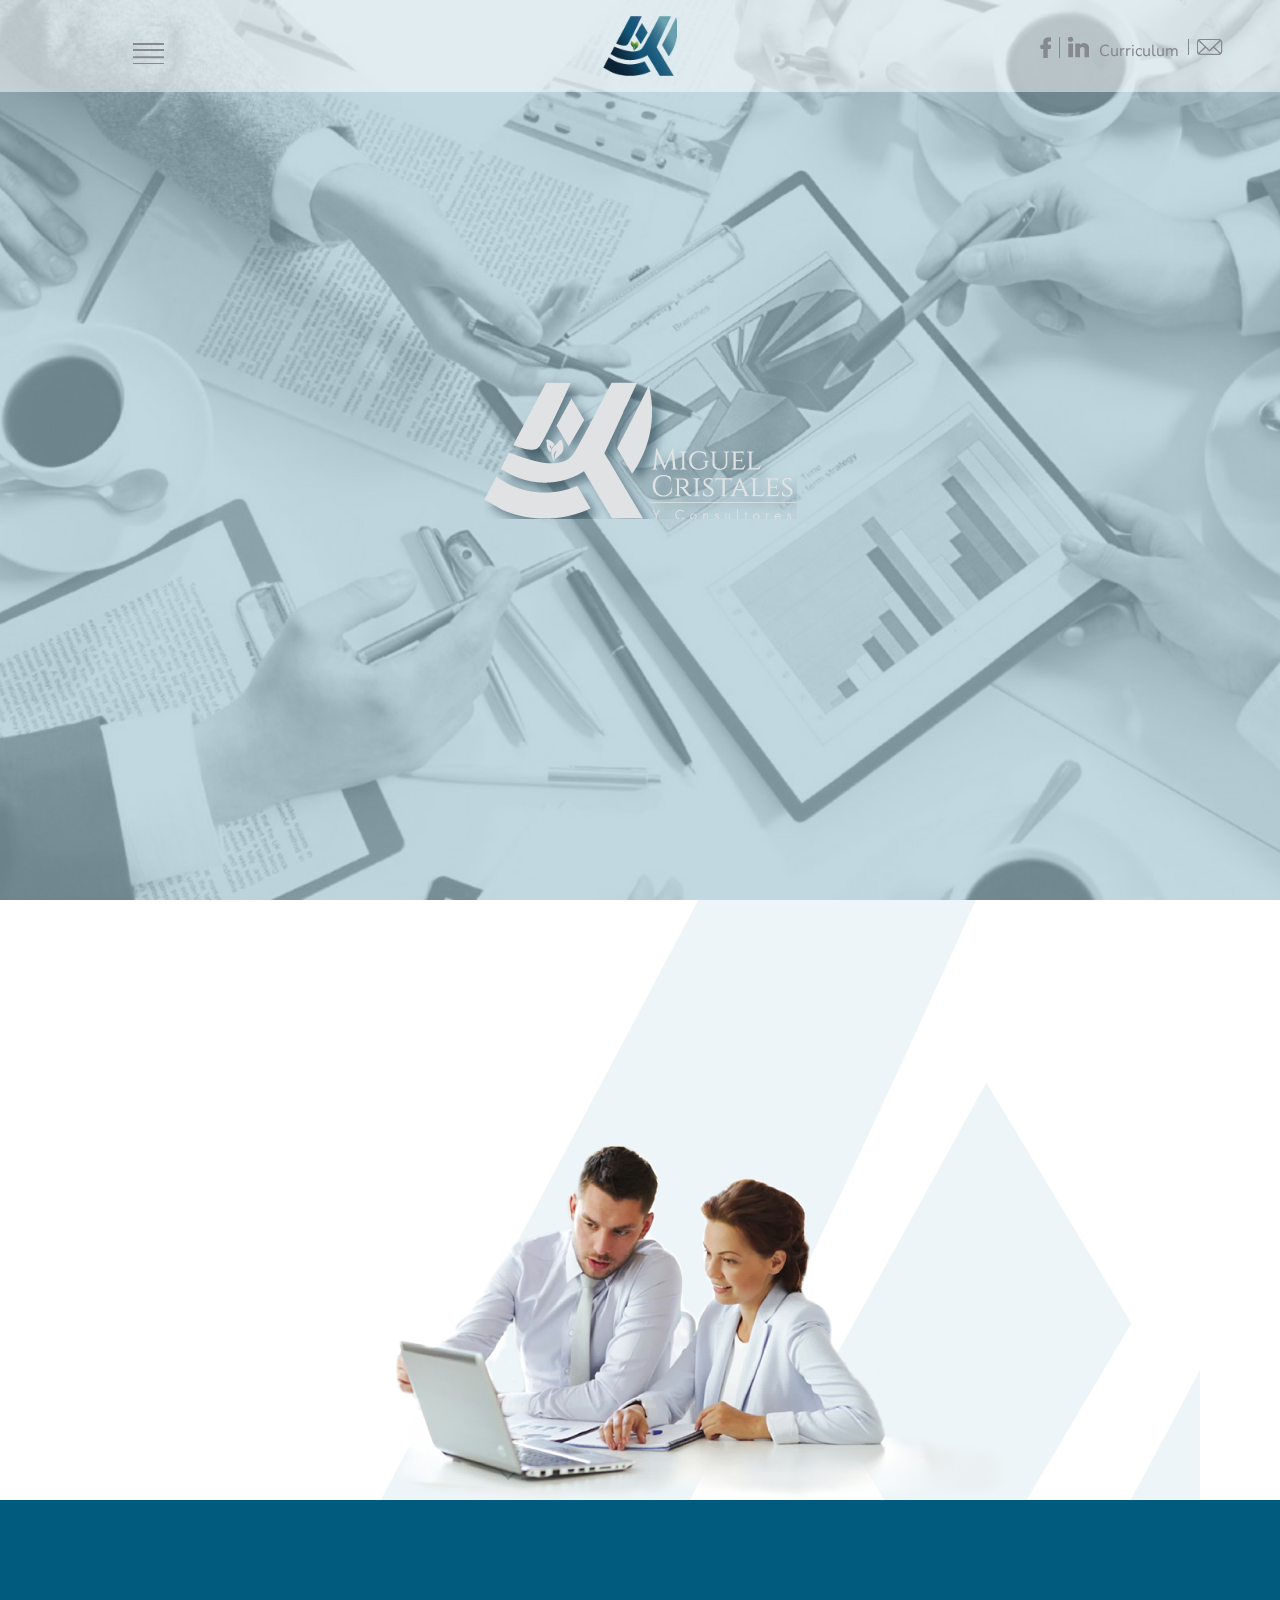
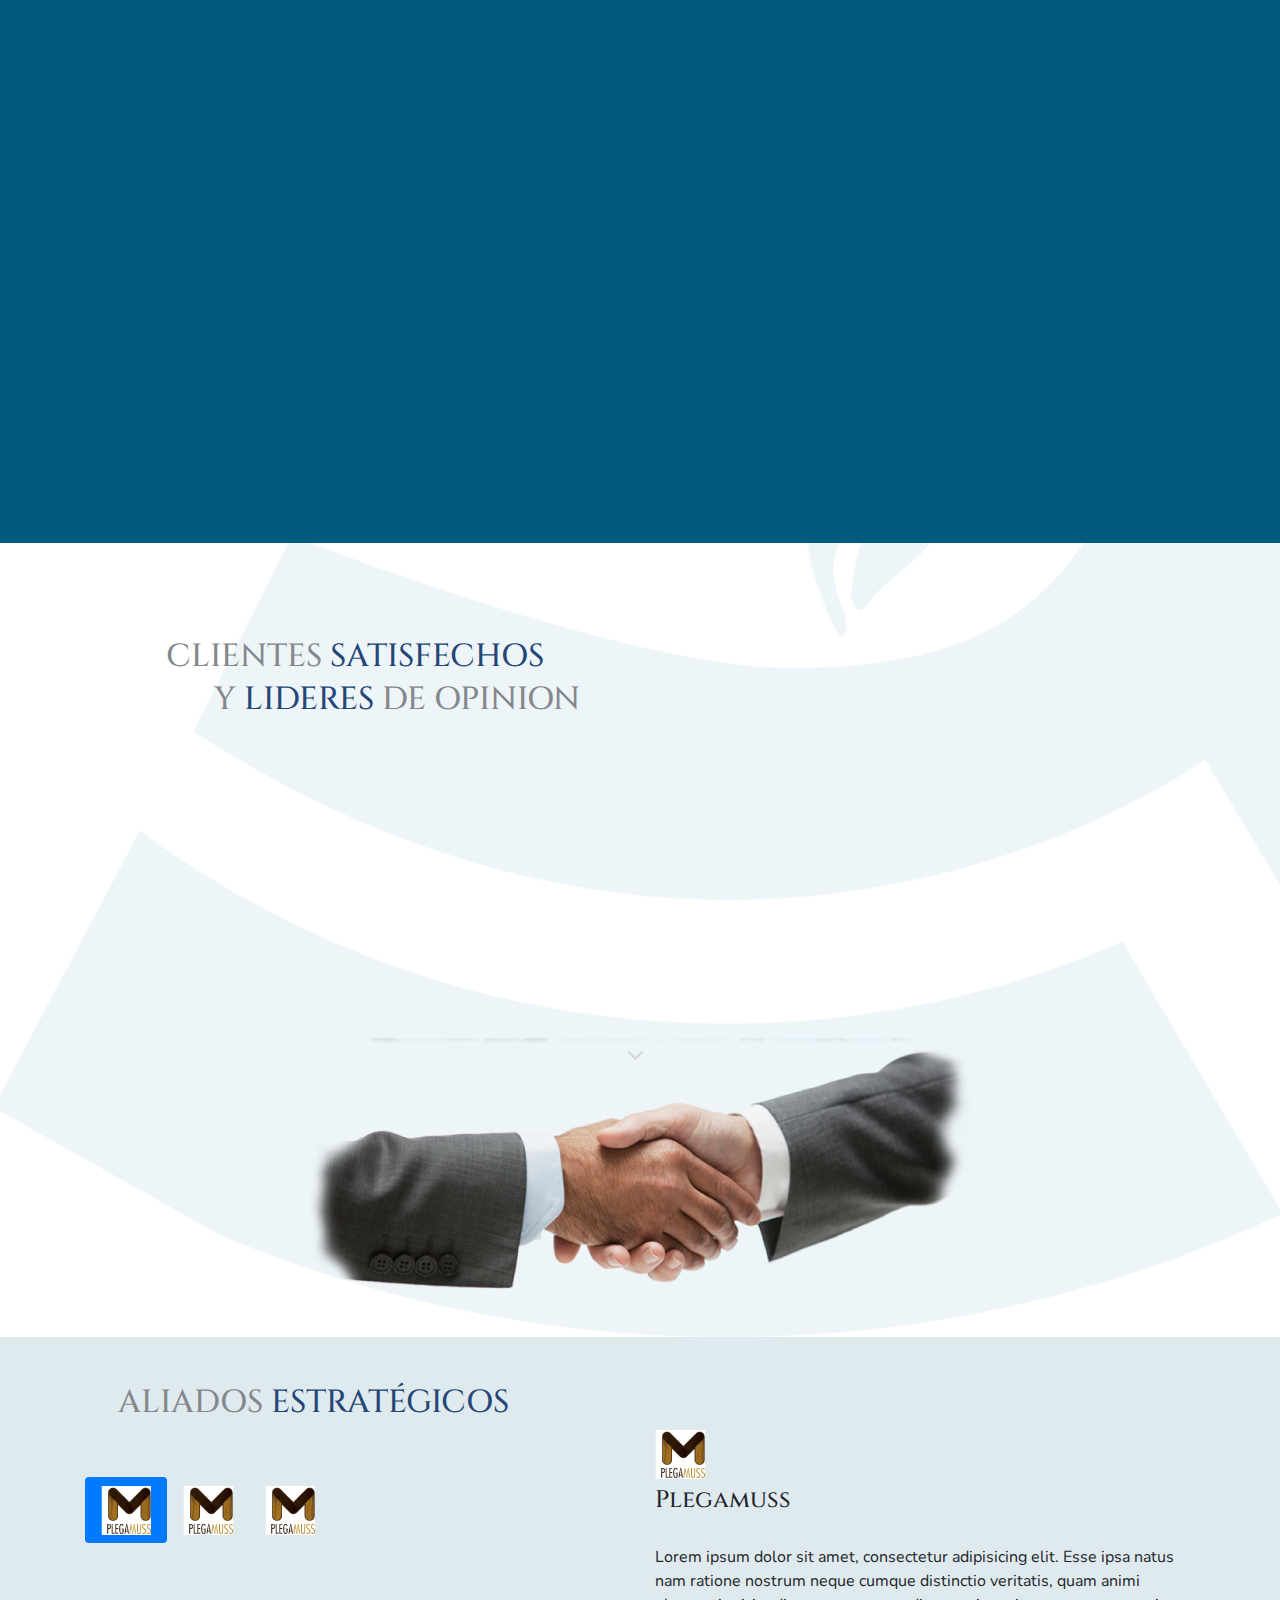
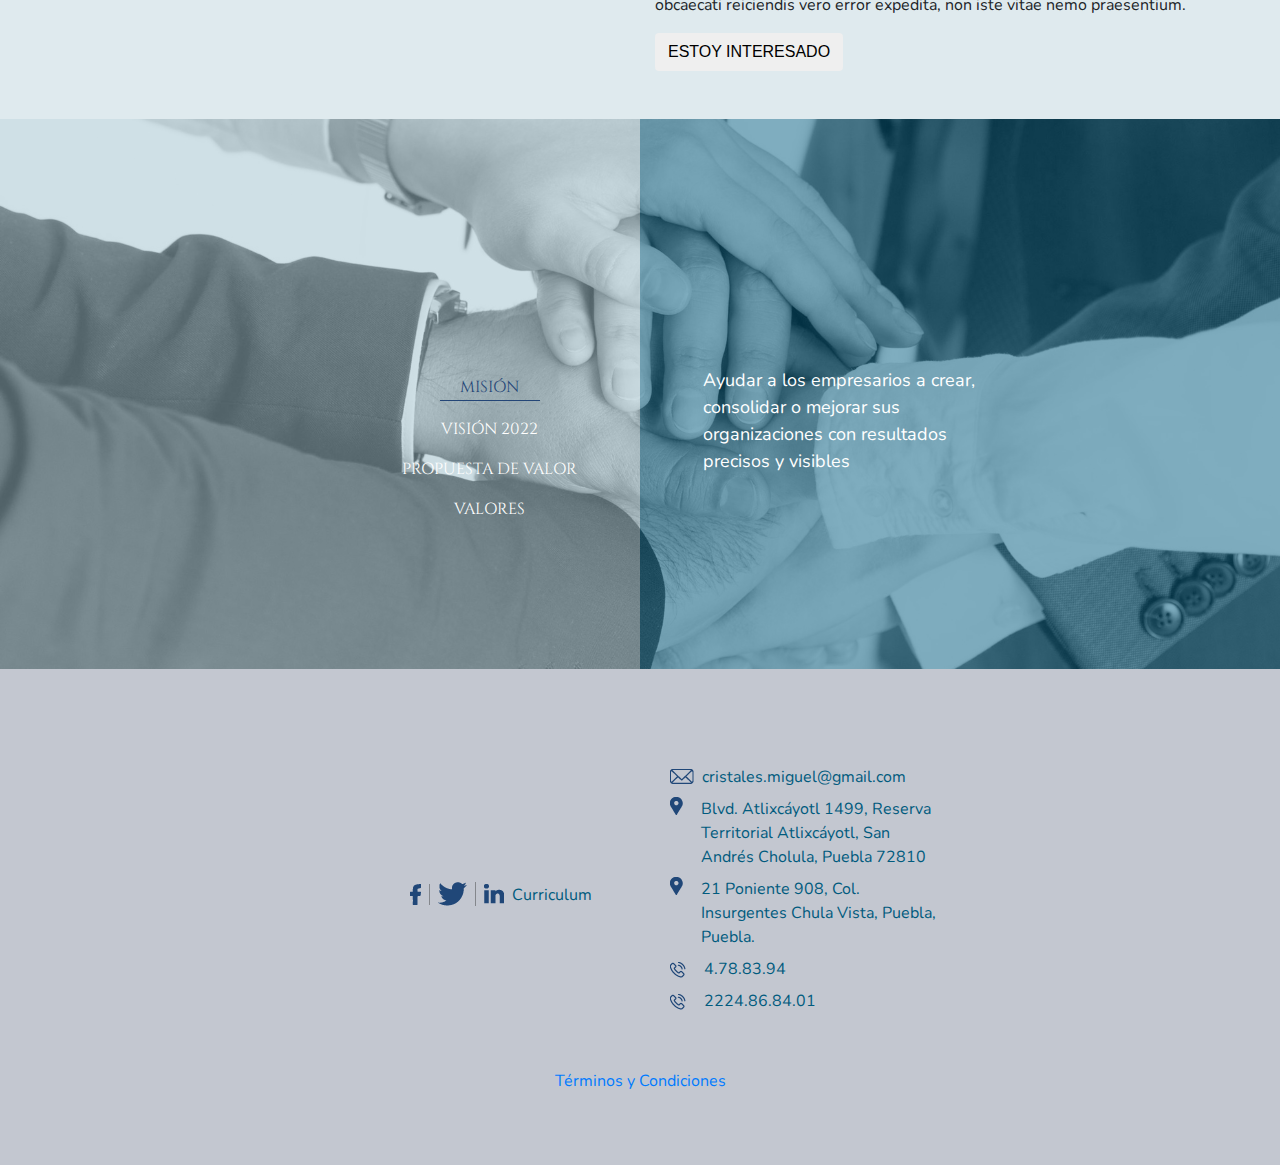
<file: index.html>
<!DOCTYPE html>
<html lang="en">
<head>
	<!-- Required meta tags -->
	<meta charset="utf-8">
	<meta name="viewport" content="width=device-width, initial-scale=1, shrink-to-fit=no">

	<link href="https://fonts.googleapis.com/css?family=Nunito" rel="stylesheet">
	<link href="https://fonts.googleapis.com/css?family=Cinzel" rel="stylesheet">

	<!-- Bootstrap CSS -->
	<link rel="stylesheet" href="css/bootstrap.css">
	<link rel="stylesheet" href="css/animate.css">
	<link rel="stylesheet" href="stylesheet.css">
	<!--Title-->
	<script src="js/wow.min.js"></script>

	<title>Miguel Cristales</title>
</head>
<body>

	<!--header-->
	<div class="container-fluid d-flex align-items-center justify-content-center slider">
		<img src="images/logo-white.png" alt="" class="wow fadeIn">
	</div>

	<!--servicios-->
	<div class="container-fluid logo-xl ">
		<div class="overlay-computer"></div>

		<div class="container">


			<div class="row fixed-top fixed-header pt-3 pb-3">
				<div class="col-3 d-flex justify-content-center">
					<div class="dropdown mt-4">
						<button class="mc-hamburguer" type="button" id="dropdownMenuButton" data-toggle="dropdown" aria-haspopup="true" aria-expanded="false">
							<img src="images/hamburguer.png" alt="">
						</button>
						<div class="dropdown-menu mc-dropdown" aria-labelledby="dropdownMenuButton">
							<h3 class="mc-dropdown-title sans">Servicios</h3>
							<div class="line"></div>
							<a class="dropdown-item text-center mc-dropdown-item" href="#">Clientes satisfechos <br>y líderes de opinión</a>
							<a class="dropdown-item text-center mc-dropdown-item" href="#">Aliados Estratégicos</a>
							<a class="dropdown-item text-center mc-dropdown-item" href="#">Filosofía <br>empresarial</a>
							<div class="line"></div>
							<a class="dropdown-item text-center mc-dropdown-item" href="#">Tienda virtual <br>MACH 51</a>
						</div>
					</div>
				</div>
				<div class="col-6">
					<a href="#"><img src="images/logo-color.png" alt="" height="60" class="mr-auto ml-auto d-flex justify-content-center"></a>
				</div>
				<div class="col-3 d-flex align-items-center justify-content-center">
					<a href="https://www.facebook.com/miguelcristalesyconsultores/" target="_blank" class="d-none d-md-block"><img src="images/f-icon.png" alt="" class=" pr-2 mr-2 border-right"></a>
					<a href="https://www.linkedin.com/in/miguel-%C3%A1ngel-cristales-hoyos-46416b44/" target="_blank" class="d-none d-md-block"><img src="images/in-icon.png" alt=""></a><a href="https://www.linkedin.com/in/miguel-%C3%A1ngel-cristales-hoyos-46416b44/" class="mc-cv d-none d-md-block" target="_blank"><span>Curriculum</span></a><span class="border-right"></span>
					<a href="mailto:cristales.miguel@gmail.com" class="d-none d-md-block"><img src="images/mail-icon.png" alt="" class="ml-2 pl-2 border-left"></a>
				</div>
			</div>


			<div class="row pt-5">
				<div class="col-12">
					<img src="images/texto.png" alt="" class="mt-5 pt-5 ml-5 pl-5 wow fadeIn">
				</div>
			</div>
		</div>

	</div>


	<div class="container-fluid servicios">
		<div class="container">
			<div class="row text-center text-white d-flex justify-content-center h-100">
				<div class="col-3 menu-startup pt-5 pb-5 px-0 " data-toggle="modal" data-target="#startupModal">
					<div class="mt-5 pb-5 wow fadeIn">
						<div class="menu-title">
							<h5>STARTUP</h5>
						</div>
						<svg class="mt-4 mb-4 icon-svg" version="1.1" id="Capa_1" xmlns="http://www.w3.org/2000/svg" xmlns:xlink="http://www.w3.org/1999/xlink" x="0px" y="0px"
						height="60px" viewBox="0 0 47.247 34.07" enable-background="new 0 0 47.247 34.07" xml:space="preserve">
						<g>
							<g>
								<path fill="#FFFFFF" d="M35.355,0.343C30.957,1.734,29.429,6.295,29.69,8.2c0.08-0.058,0.16-0.115,0.24-0.179
								c2.96-2.234,6.316-3.325,9.738-3.955c1.557-0.288,2.619-0.341,2.619-0.341s-8.807,3.193-12.098,5.67
								c-3.767,2.829-5.53,7.471-6.567,12.522c-1.032-5.052-2.8-9.693-6.562-12.522C13.771,6.925,4.964,3.731,4.964,3.731
								s1.062,0.052,2.62,0.341c3.421,0.629,6.783,1.721,9.738,3.955c0.08,0.063,0.16,0.115,0.24,0.179
								c0.255-1.905-1.272-6.466-5.666-7.857C7.108-1.164,2.545,2.854,0,2.687c3.506,2.893,3.997,5.739,9.092,8.291
								c3.461,1.731,5.791,0.739,7.128-0.555c0.03,0.035,4.248,3.037,6.402,12.783c-4.718,0.468-8.396,4.18-8.396,8.694
								c0,2.928,18.8,2.858,18.8,0c0-4.515-3.678-8.227-8.391-8.694c2.144-9.758,6.361-12.754,6.392-12.788
								c1.333,1.293,3.667,2.286,7.128,0.554c5.095-2.552,5.591-5.404,9.092-8.291C44.708,2.849,40.134-1.176,35.355,0.343L35.355,0.343z
								M35.355,0.343"/>
							</g>
						</g>
					</svg>

					<p>
						Servicios para emprendedores <br>
						que están en etapa de idea <br>
						y desean iniciar un proyecto <br>
						o adquirir nuevas <br>
						habilidades y conocimientos
					</p>
				</div>
			</div>
			<div class="col-3 menu-startup pt-5 pb-5 px-0" data-toggle="modal" data-target="#viveroModal">
				<div class="mt-5 pb-5 bottom-to-top wow fadeIn">
					<div class="menu-title">
						<h5>VIVERO <br> DE EMPRESAS</h5>
					</div>

					<svg class="mt-4 mb-4 icon-svg" version="1.1" id="Capa_1" xmlns="http://www.w3.org/2000/svg" xmlns:xlink="http://www.w3.org/1999/xlink" x="0px" y="0px"
					height="60px" viewBox="0 0 33.695 33.728" enable-background="new 0 0 33.695 33.728" xml:space="preserve">
					<g>
						<path fill="#FFFFFF" d="M16.848,0L0,10.783v22.944h6.147l0,0H5.391V23.601l-0.534,0.001
						c-1.918,0.003-3.476-1.551-3.479-3.47l-0.001-0.773l0.773-0.001c1.473-0.002,3.111,0.913,3.619,2.207
						c0.507-1.294,2.146-2.209,3.619-2.207l0.773,0.001l-0.001,0.773c-0.003,1.919-1.56,3.473-3.479,3.47l-0.534-0.001v10.127l0,0h5.385
						l0,0h-0.757V17.47l-0.534,0.001c-1.918,0.002-3.476-1.552-3.479-3.47l-0.001-0.773l0.773-0.002
						c1.473-0.001,3.111,0.914,3.619,2.207c0.507-1.293,2.146-2.208,3.619-2.206l0.773,0.001l-0.001,0.773
						c-0.003,1.919-1.56,3.472-3.479,3.47l-0.534-0.001v16.258l0,0h5.28l0,0h-0.343V23.601l-0.534,0.001
						c-1.919,0.003-3.477-1.551-3.479-3.47l-0.001-0.773l0.773-0.001c1.446-0.002,3.045,0.882,3.583,2.138V21.48
						c0.012,0.027,0.024,0.055,0.036,0.083v0.001c0.38-0.971,1.397-1.728,2.503-2.045c0.369-0.105,0.747-0.162,1.115-0.162l0.774,0.001
						l0,0l0,0l-0.002,0.773c0,0.24-0.024,0.475-0.071,0.7c-0.233,1.131-1.015,2.061-2.055,2.498c-0.416,0.176-0.873,0.272-1.353,0.271
						l-0.534-0.001v10.127l0,0h5.716l0,0h-0.757V17.47l-0.534,0.001c-1.918,0.002-3.476-1.552-3.479-3.47l-0.001-0.773l0.773-0.002
						c1.474-0.001,3.112,0.914,3.619,2.207c0.507-1.293,2.146-2.208,3.618-2.206l0.773,0.001l-0.001,0.773
						c-0.003,1.919-1.56,3.472-3.479,3.47l-0.534-0.001v16.258l0,0h5.651l0,0h-0.757V23.601l-0.533,0.001
						c-1.919,0.003-3.477-1.551-3.479-3.47l-0.001-0.773l0.773-0.001c1.474-0.002,3.111,0.913,3.619,2.207
						c0.507-1.294,2.146-2.209,3.618-2.207l0.773,0.001l-0.001,0.773c-0.003,1.919-1.56,3.473-3.479,3.47l-0.534-0.001v10.127l0,0h5.103
						V10.783L16.848,0z"/>
						<path fill="#549459" d="M21.24,19.358L21.24,19.358l-0.774-0.001c-0.368,0-0.746,0.057-1.115,0.162
						c0.369-0.105,0.747-0.162,1.115-0.162L21.24,19.358z"/>
						<path fill="#549459" d="M19.351,19.52c-1.105,0.317-2.123,1.074-2.503,2.045v-0.001v0.001
						C17.228,20.594,18.245,19.837,19.351,19.52z"/>
						<path fill="#36605E" d="M16.812,21.48v0.015c0.01,0.023,0.026,0.045,0.036,0.068C16.836,21.535,16.824,21.508,16.812,21.48z"/>
					</g>
				</svg>


				<p>Acompañamiento de emprendedores <br>
					con prototipos realizados y a punto <br>
					de iniciar una empresa o de  <br>
					microempresarios con una apertura
				</p>
			</div>
		</div>
		<div class="col-3 menu-startup pt-5 pb-5 px-0" data-toggle="modal" data-target="#medianaModal">
			<div class="mt-5 pb-5 wow fadeIn">
				<div class="menu-title">
					<h5>MEDIANAS Y <br>GRANDES <br>EMPRESAS</h5>
				</div>

				<svg class="mt-4 mb-4 icon-svg" version="1.1" id="Capa_1" xmlns="http://www.w3.org/2000/svg" xmlns:xlink="http://www.w3.org/1999/xlink" x="0px" y="0px"
				height="60px" viewBox="0 0 43.438 41.27" enable-background="new 0 0 43.438 41.27" xml:space="preserve">
				<g opacity="0.53">
					<g>
						<path fill="#FFFFFF" d="M25.214,2.391c-0.185-0.289-0.244-0.484-0.244-0.484l0.088-0.082c0,0,0.175,0.073,0.476,0.197
						c0.143,0.058,0.316,0.127,0.517,0.204c0.197,0.073,0.411,0.155,0.642,0.212c0.111,0.035,0.229,0.07,0.347,0.083
						c0.059,0.008,0.119,0.024,0.177,0.035c0.06,0.005,0.117,0.008,0.177,0.015c0.236,0.03,0.456,0.005,0.695-0.007
						c0.11-0.041,0.234-0.053,0.354-0.105c0.112-0.064,0.257-0.102,0.359-0.187c0.055-0.038,0.109-0.075,0.172-0.115
						c0.063-0.035,0.13-0.063,0.197-0.135l0.422-0.356c0.004-0.005-0.025,0.037-0.011,0.018l0.011-0.01l0.012-0.01l0.03-0.025
						l0.055-0.05l0.109-0.098l0.21-0.199c0.132-0.135,0.3-0.242,0.432-0.371c0.13-0.135,0.307-0.22,0.446-0.35
						c0.149-0.117,0.324-0.207,0.491-0.321c0.354-0.165,0.769-0.29,1.14-0.237c0.092,0.01,0.183,0.025,0.271,0.04
						c0.085,0.024,0.168,0.055,0.247,0.085c0.162,0.052,0.305,0.129,0.437,0.206c0.265,0.152,0.477,0.33,0.644,0.502
						s0.295,0.339,0.384,0.486c0.096,0.143,0.15,0.27,0.189,0.356c0.033,0.087,0.048,0.135,0.048,0.135l-0.087,0.084
						c0,0-0.192-0.064-0.484-0.187c-0.142-0.057-0.313-0.13-0.514-0.21c-0.192-0.077-0.401-0.164-0.624-0.239
						c-0.111-0.042-0.227-0.085-0.341-0.111c-0.06-0.016-0.117-0.038-0.175-0.055c-0.06-0.011-0.12-0.025-0.177-0.046
						c-0.239-0.077-0.486-0.154-0.794-0.187c-0.139,0.021-0.306,0.013-0.454,0.072c-0.139,0.072-0.299,0.127-0.413,0.254
						c-0.112,0.122-0.242,0.229-0.322,0.385l-0.117,0.231l-0.053,0.117L30.154,1.99l-0.012,0.029l-0.005,0.014L30.135,2.04
						l-0.003,0.005c0.011-0.018-0.017,0.027-0.017,0.025l-0.228,0.501c-0.075,0.162-0.246,0.347-0.387,0.506
						C29.359,3.254,29.17,3.354,29,3.491c-0.179,0.125-0.394,0.197-0.594,0.287C27.985,3.9,27.544,3.92,27.173,3.823
						c-0.19-0.042-0.365-0.097-0.52-0.177c-0.16-0.067-0.3-0.152-0.429-0.234c-0.26-0.173-0.467-0.354-0.629-0.534
						C25.429,2.706,25.307,2.536,25.214,2.391L25.214,2.391z M43.438,30.916V41.27H0V30.916h2.958V19.281l8.34-5.849v5.849l8.335-5.849
						v5.849l8.338-5.849v11.497h2.877l1.564-20.338h4.769l1.366,20.338h3.207v5.986H43.438z M13.617,26.443H7.061v6.051h6.557V26.443z
						M24.913,26.443h-6.558v6.051h6.558V26.443z M36.351,26.443h-6.558v6.051h6.558V26.443z M36.351,26.443"/>
					</g>
				</g>
			</svg>
			<p>
				Servicios destinados a la Mediana <br>
				y Gran Empresa para atender <br>
				el fondeo de Proyectos específicos, <br>
				la Capacitación In situ de <br>
				su personal y soluciones a la <br>
				medida de problemas específicos
			</p>
		</div>
	</div>
</div>
</div>
</div>


<!--  -->

<div class="modal fade emailModal" id="emailModal" tabindex="-1" role="dialog" aria-labelledby="exampleModalLabel" aria-hidden="true">
	<div class="modal-dialog" role="document">
		<div class="modal-content p-2">
			<div class="modal-body">

				<div class="row">
					<div class="col-12">
						<div class="text-right">
							<button type="button" class="close" data-dismiss="modal" aria-label="Close">x</button>
						</div>
					</div>
				</div>

				<div class="row">
					<div class="col-12">
						<form action="">
							<h6 class="text-center">Sí deseas más información acerca de nuestros servicios, manda tus datos:</h6> <br>
							<div class="form-group">
								<input type="text" class="form-control" placeholder="Nombre:">
							</div>
							<div class="form-group">
								<input type="text" class="form-control" placeholder="Email:">
							</div>
							<div class="form-group">
								<input type="text" class="form-control" placeholder="Dirección:">
							</div>
							<div class="form-group mt-1 text-center">
								<button type="button" class="btn mc-btn tt-u serif">Enviar</button>
							</div>
						</form>
					</div>
				</div>

			</div>
		</div>
	</div>
</div>
<!--  -->

<div class="modal fade cursoModal" id="startupModal" tabindex="-1" role="dialog" aria-labelledby="exampleModalLabel" aria-hidden="true">
	<div class="modal-dialog modal-lg" role="document">
		<div class="modal-content p-5">
			<div class="modal-header">
				<h5 class="modal-title" id="exampleModalLabel tt-u">
					StartUp
					<svg class="ml-2 icon-svg" version="1.1" id="Capa_1" xmlns="http://www.w3.org/2000/svg" xmlns:xlink="http://www.w3.org/1999/xlink" x="0px" y="0px"
					height="20px" viewBox="0 0 47.247 34.07" enable-background="new 0 0 47.247 34.07" xml:space="preserve">
					<g>
						<g>
							<path fill="#FFFFFF" d="M35.355,0.343C30.957,1.734,29.429,6.295,29.69,8.2c0.08-0.058,0.16-0.115,0.24-0.179
							c2.96-2.234,6.316-3.325,9.738-3.955c1.557-0.288,2.619-0.341,2.619-0.341s-8.807,3.193-12.098,5.67
							c-3.767,2.829-5.53,7.471-6.567,12.522c-1.032-5.052-2.8-9.693-6.562-12.522C13.771,6.925,4.964,3.731,4.964,3.731
							s1.062,0.052,2.62,0.341c3.421,0.629,6.783,1.721,9.738,3.955c0.08,0.063,0.16,0.115,0.24,0.179
							c0.255-1.905-1.272-6.466-5.666-7.857C7.108-1.164,2.545,2.854,0,2.687c3.506,2.893,3.997,5.739,9.092,8.291
							c3.461,1.731,5.791,0.739,7.128-0.555c0.03,0.035,4.248,3.037,6.402,12.783c-4.718,0.468-8.396,4.18-8.396,8.694
							c0,2.928,18.8,2.858,18.8,0c0-4.515-3.678-8.227-8.391-8.694c2.144-9.758,6.361-12.754,6.392-12.788
							c1.333,1.293,3.667,2.286,7.128,0.554c5.095-2.552,5.591-5.404,9.092-8.291C44.708,2.849,40.134-1.176,35.355,0.343L35.355,0.343z
							M35.355,0.343"/>
						</g>
					</g>
				</svg>
			</h5>
		</div>
		<div class="line-modal"></div>
		<div class="modal-body">
			<p>Talleres, cursos y capacitaciones de 2 hrs hasta 20hrs. Los temas con los que contamos son:</p><br><br>
			<div class="row">
				<div class="col-8">
					<p class="pl-3">
						<b>Taller:</b> Emprendedor estratégico <br>
						<b>Curso:</b> La imagen del éxito <br>
						<b>Curso:</b> El poder de la Palabra <br>
						<b>Taller:</b> ¿Cómo volver más atractivo mi local? <br>
						<b>Taller:</b> ¿Cómo conseguir recursos del gobierno para mi empresa? <br>
						<b>Taller:</b> Programa de Incubación en línea del INADEM <br>
					</p>
				</div>

				<div class="col-4">
					<p class="pr-3">
						<b>Conferencias de 1 a 2 hrs:</b> <br>
						<b>Curso:</b> La imagen del éxito <br>
						Mi Plan de vida y mi empresa <br>
						Financiamientos a mi Alcance <br>
						Mujer independiente, mujer poderosa <br>
					</p>
				</div>
			</div>

			<div class="d-block text-right">
				<button type="button" class="close" data-dismiss="modal" aria-label="Close">
					<img src="images/return.png" alt="">
				</button>
			</div>
		</div>
		<div class="modal-footer">
			<div class="d-block">
				<button type="button" class="btn mc-btn tt-u" data-toggle="modal" data-target="#emailModal">Estoy interesado</button>
			</div>
		</div>
	</div>
</div>
</div>

<!--  -->
<!--  -->

<div class="modal fade cursoModal" id="viveroModal" tabindex="-1" role="dialog" aria-labelledby="exampleModalLabel" aria-hidden="true">
	<div class="modal-dialog modal-lg" role="document">
		<div class="modal-content p-5">
			<div class="modal-header">
				<h5 class="modal-title" id="exampleModalLabel tt-u">
					Vivero de Empresas
					<svg class="ml-2 icon-svg" version="1.1" id="Capa_1" xmlns="http://www.w3.org/2000/svg" xmlns:xlink="http://www.w3.org/1999/xlink" x="0px" y="0px"
					height="30px" viewBox="0 0 33.695 33.728" enable-background="new 0 0 33.695 33.728" xml:space="preserve">
					<g>
						<path fill="#FFFFFF" d="M16.848,0L0,10.783v22.944h6.147l0,0H5.391V23.601l-0.534,0.001
						c-1.918,0.003-3.476-1.551-3.479-3.47l-0.001-0.773l0.773-0.001c1.473-0.002,3.111,0.913,3.619,2.207
						c0.507-1.294,2.146-2.209,3.619-2.207l0.773,0.001l-0.001,0.773c-0.003,1.919-1.56,3.473-3.479,3.47l-0.534-0.001v10.127l0,0h5.385
						l0,0h-0.757V17.47l-0.534,0.001c-1.918,0.002-3.476-1.552-3.479-3.47l-0.001-0.773l0.773-0.002
						c1.473-0.001,3.111,0.914,3.619,2.207c0.507-1.293,2.146-2.208,3.619-2.206l0.773,0.001l-0.001,0.773
						c-0.003,1.919-1.56,3.472-3.479,3.47l-0.534-0.001v16.258l0,0h5.28l0,0h-0.343V23.601l-0.534,0.001
						c-1.919,0.003-3.477-1.551-3.479-3.47l-0.001-0.773l0.773-0.001c1.446-0.002,3.045,0.882,3.583,2.138V21.48
						c0.012,0.027,0.024,0.055,0.036,0.083v0.001c0.38-0.971,1.397-1.728,2.503-2.045c0.369-0.105,0.747-0.162,1.115-0.162l0.774,0.001
						l0,0l0,0l-0.002,0.773c0,0.24-0.024,0.475-0.071,0.7c-0.233,1.131-1.015,2.061-2.055,2.498c-0.416,0.176-0.873,0.272-1.353,0.271
						l-0.534-0.001v10.127l0,0h5.716l0,0h-0.757V17.47l-0.534,0.001c-1.918,0.002-3.476-1.552-3.479-3.47l-0.001-0.773l0.773-0.002
						c1.474-0.001,3.112,0.914,3.619,2.207c0.507-1.293,2.146-2.208,3.618-2.206l0.773,0.001l-0.001,0.773
						c-0.003,1.919-1.56,3.472-3.479,3.47l-0.534-0.001v16.258l0,0h5.651l0,0h-0.757V23.601l-0.533,0.001
						c-1.919,0.003-3.477-1.551-3.479-3.47l-0.001-0.773l0.773-0.001c1.474-0.002,3.111,0.913,3.619,2.207
						c0.507-1.294,2.146-2.209,3.618-2.207l0.773,0.001l-0.001,0.773c-0.003,1.919-1.56,3.473-3.479,3.47l-0.534-0.001v10.127l0,0h5.103
						V10.783L16.848,0z"/>
						<path fill="#549459" d="M21.24,19.358L21.24,19.358l-0.774-0.001c-0.368,0-0.746,0.057-1.115,0.162
						c0.369-0.105,0.747-0.162,1.115-0.162L21.24,19.358z"/>
						<path fill="#549459" d="M19.351,19.52c-1.105,0.317-2.123,1.074-2.503,2.045v-0.001v0.001
						C17.228,20.594,18.245,19.837,19.351,19.52z"/>
						<path fill="#36605E" d="M16.812,21.48v0.015c0.01,0.023,0.026,0.045,0.036,0.068C16.836,21.535,16.824,21.508,16.812,21.48z"/>
					</g>
				</svg>
			</h5>
		</div>
		<div class="line-modal"></div>
		<div class="modal-body">
			<br><h6 class="text-center sans">20 hrs de fortalecimiento psicológico</h6><br>
			<div class="row">
				<div class="col-6">
					<h5 class="sans">Capacitación en:</h5>
					<p class="pr-3">
						Modelos de negocios <br>
						Administración y personal <br>
						Producción o comercialización <br>
						Mercadotecnia <br>
						Finanzas <br>
						Ventas <br>
						Jurídico <br>
					</p>
				</div>

				<div class="col-6">
					<h5 class="sans">Otros servicios:</h5>
					<p>
						Integración de Modelos de Negocios <br>
						Integración de Plan de Negocios <br>
						Networkings (2 al año) <br>
						Club de empresarios e inversionistas <br>
					</p>
				</div>
			</div>
			<div class="d-block text-right">
				<button type="button" class="close" data-dismiss="modal" aria-label="Close">
					<img src="images/return.png" alt="">
				</button>
			</div>
		</div>
		<div class="modal-footer">
			<div class="d-block">
				<button type="button" class="btn mc-btn tt-u" data-toggle="modal" data-target="#emailModal">Estoy interesado</button>
			</div>
		</div>
	</div>
</div>
</div>


<!--  -->
<!--  -->


<div class="modal fade cursoModal" id="medianaModal" tabindex="-1" role="dialog" aria-labelledby="exampleModalLabel" aria-hidden="true">
	<div class="modal-dialog modal-lg" role="document">
		<div class="modal-content p-5">
			<div class="modal-header">
				<h5 class="modal-title" id="exampleModalLabel tt-u">
					Medianas y grandes empresas
					<svg class="ml-2 icon-svg" version="1.1" id="Capa_1" xmlns="http://www.w3.org/2000/svg" xmlns:xlink="http://www.w3.org/1999/xlink" x="0px" y="0px"
					height="35px" viewBox="0 0 33.695 33.728" enable-background="new 0 0 33.695 33.728" xml:space="preserve">
					<g>
						<g>
							<path fill="#FFFFFF" d="M25.214,2.391c-0.185-0.289-0.244-0.484-0.244-0.484l0.088-0.082c0,0,0.175,0.073,0.476,0.197
							c0.143,0.058,0.316,0.127,0.517,0.204c0.197,0.073,0.411,0.155,0.642,0.212c0.111,0.035,0.229,0.07,0.347,0.083
							c0.059,0.008,0.119,0.024,0.177,0.035c0.06,0.005,0.117,0.008,0.177,0.015c0.236,0.03,0.456,0.005,0.695-0.007
							c0.11-0.041,0.234-0.053,0.354-0.105c0.112-0.064,0.257-0.102,0.359-0.187c0.055-0.038,0.109-0.075,0.172-0.115
							c0.063-0.035,0.13-0.063,0.197-0.135l0.422-0.356c0.004-0.005-0.025,0.037-0.011,0.018l0.011-0.01l0.012-0.01l0.03-0.025
							l0.055-0.05l0.109-0.098l0.21-0.199c0.132-0.135,0.3-0.242,0.432-0.371c0.13-0.135,0.307-0.22,0.446-0.35
							c0.149-0.117,0.324-0.207,0.491-0.321c0.354-0.165,0.769-0.29,1.14-0.237c0.092,0.01,0.183,0.025,0.271,0.04
							c0.085,0.024,0.168,0.055,0.247,0.085c0.162,0.052,0.305,0.129,0.437,0.206c0.265,0.152,0.477,0.33,0.644,0.502
							s0.295,0.339,0.384,0.486c0.096,0.143,0.15,0.27,0.189,0.356c0.033,0.087,0.048,0.135,0.048,0.135l-0.087,0.084
							c0,0-0.192-0.064-0.484-0.187c-0.142-0.057-0.313-0.13-0.514-0.21c-0.192-0.077-0.401-0.164-0.624-0.239
							c-0.111-0.042-0.227-0.085-0.341-0.111c-0.06-0.016-0.117-0.038-0.175-0.055c-0.06-0.011-0.12-0.025-0.177-0.046
							c-0.239-0.077-0.486-0.154-0.794-0.187c-0.139,0.021-0.306,0.013-0.454,0.072c-0.139,0.072-0.299,0.127-0.413,0.254
							c-0.112,0.122-0.242,0.229-0.322,0.385l-0.117,0.231l-0.053,0.117L30.154,1.99l-0.012,0.029l-0.005,0.014L30.135,2.04
							l-0.003,0.005c0.011-0.018-0.017,0.027-0.017,0.025l-0.228,0.501c-0.075,0.162-0.246,0.347-0.387,0.506
							C29.359,3.254,29.17,3.354,29,3.491c-0.179,0.125-0.394,0.197-0.594,0.287C27.985,3.9,27.544,3.92,27.173,3.823
							c-0.19-0.042-0.365-0.097-0.52-0.177c-0.16-0.067-0.3-0.152-0.429-0.234c-0.26-0.173-0.467-0.354-0.629-0.534
							C25.429,2.706,25.307,2.536,25.214,2.391L25.214,2.391z M43.438,30.916V41.27H0V30.916h2.958V19.281l8.34-5.849v5.849l8.335-5.849
							v5.849l8.338-5.849v11.497h2.877l1.564-20.338h4.769l1.366,20.338h3.207v5.986H43.438z M13.617,26.443H7.061v6.051h6.557V26.443z
							M24.913,26.443h-6.558v6.051h6.558V26.443z M36.351,26.443h-6.558v6.051h6.558V26.443z M36.351,26.443"/>
						</g>
					</g>
				</svg>
			</h5>
		</div>
		<div class="line-modal"></div>
		<div class="modal-body">
			<br><br>
			<div class="row">
				<div class="col-4">
					<h5 class="sans">Proyectos Específicos para obtener financiamiento federal:</h5>
					<p class="pl-1 sans">

						Diagnóstico (Visita física, buró de crédito
						y situación fiscal) <br> <br>
						Realización del Proyecto para obtener
						Financiamiento Federal <br> <br>
						Integración de solicitud y expediente
						(incluye seguimiento a
						posibles observaciones) <br> <br>
						Trámites para depósito del monto federal
						(orientación con respecto a los requisitos
						para la apertura de la cuenta y la
						ministración del recurso federal) <br> <br>
						Comprobación del recurso (siempre y
						cuando el cliente proporcione la
						información y documentación en
						tiempo y forma)
					</p>
				</div>

				<div class="col-4">
					<h5 class="sans">Capacitación In situ:</h5>
					<p class="pr-1">
						Mejorando mi servicio de
						atención a clientes - 8 hrs <br> <br>
						Replanteando mi filosofía institucional  <br>
						(Misión, Visión, Valores y
						Propuesta de valor) - 8 hrs <br> <br>
						Realizando mi modelo de negocios - 8 hrs <br> <br>
						Integración de Modelos de Negocios <br> <br>
						Integración de Plan de Negocios <br> <br>
						Networkings (2 al año) <br> <br>
						Club de empresarios e inversionistas

					</p>
				</div>

				<div class="col-4">
					<h5 class="sans">Soluciones a la medida en:</b></h5>
					<p>
						Software, APPs, diseño, <br>
						Auditorías financieras,  <br>
						Contabilidad, Reclutamiento <br>
						y selección, servicios de  <br>
						carpintería, automatización  <br>
						de espacios, etc.</p>
					</div>
				</div>

				<div class="d-block text-right">
					<button type="button" class="close" data-dismiss="modal" aria-label="Close">
						<img src="images/return.png" alt="">
					</button>
				</div>
			</div>
			<div class="modal-footer">
				<div class="d-block">
					<button type="button" class="btn mc-btn tt-u" data-toggle="modal" data-target="#emailModal">Estoy interesado</button>
				</div>
			</div>
		</div>
	</div>
</div>


<!--  -->
<!--  -->
<!--  -->
<div class="container-fluid clientes pb-5 pt-5">
	<div class="container pt-5">
		<div class="row">
			<div class="col-12 pl-5">
				<h2 class="pl-5">CLIENTES <span class="blue-font serif">SATISFECHOS</span></h2>
				<h2 class="ml-5 pl-5">Y <span class="blue-font serif">LIDERES</span> DE OPINION</h2>
			</div>
		</div>
	</div>
	<div class="container d-flex justify-content-center mt-5">
		<div class="row">
			<div class="col-4">
				<iframe width="373" height="210" src="https://www.youtube-nocookie.com/embed/kBU9ng-dpcc?rel=0&amp;showinfo=0" frameborder="0" allowfullscreen></iframe>
			</div>
			<div class="col-4">
				<iframe width="373" height="210" src="https://www.youtube-nocookie.com/embed/yuzQwz0VTVY?rel=0&amp;showinfo=0" frameborder="0" allowfullscreen></iframe>
			</div>
			<div class="col-4">
				<iframe width="373" height="210" src="https://www.youtube-nocookie.com/embed/Z3rpeDS1nMM?rel=0&amp;showinfo=0" frameborder="0" allowfullscreen></iframe>
			</div>
		</div>
	</div>
	<div class="container d-flex justify-content-center mt-5">
		<img src="images/hands.png" alt="">
	</div>
</div>

<div class="container-fluid aliados">
	<div class="container pt-5 pb-5">
		<div class="row">
			<div class="col 8 d-flex justify-content-start pl-5">
				<h2><span class="serif gray-font">ALIADOS</span> <span class="serif blue-font">ESTRATÉGICOS</span ></h2>
				</div>
			</div>
			<div class="row">
				<div class="col-6 text-center mt-5">
					<ul class="nav nav-pills mb-3" id="pills-tab" role="tablist">
						<li class="nav-item">
							<a class="nav-link active" id="pills-tab-aliado-1" data-toggle="pill" href="#pills-aliado-1" role="tab" aria-controls="pills-aliado-1" aria-selected="true">
								<img src="images/plega.png">
							</a>
						</li>
						<li class="nav-item">
							<a class="nav-link" id="pills-tab-aliado-2" data-toggle="pill" href="#pills-aliado-2" role="tab" aria-controls="pills-aliado-2" aria-selected="false">
								<img src="images/plega.png">
							</a>
						</li>
						<li class="nav-item">
							<a class="nav-link" id="pills-tab-aliado-3" data-toggle="pill" href="#pills-aliado-3" role="tab" aria-controls="pills-aliado-3" aria-selected="false">
								<img src="images/plega.png">
							</a>
						</li>
					</ul>
				</div>

				<div class="col-6">
					<div class="tab-content" id="pills-tabContent">

						<div class="tab-pane fade show active" id="pills-aliado-1" role="tabpanel" aria-labelledby="pills-aliado-1">
							<div class="mb-2">
								<img src="images/plega.png">
							</div>
							<h4>Plegamuss</h4> <br>
							<p>Lorem ipsum dolor sit amet, consectetur adipisicing elit. Esse ipsa natus nam ratione nostrum neque cumque distinctio veritatis, quam animi obcaecati reiciendis vero error expedita, non iste vitae nemo praesentium.</p>
							<button type="button" class="btn tt-u" data-toggle="modal" data-target="#emailModal-2">Estoy interesado</button>
						</div>

						<div class="tab-pane fade" id="pills-aliado-2" role="tabpanel" aria-labelledby="pills-tab-aliado-2">
							<div class="mb-2">
								<img src="images/plega.png">
							</div>
							<h4>FullStack</h4> <br>
							<p>Lorem ipsum dolor sit amet, consectetur adipisicing elit. Esse ipsa natus nam ratione nostrum neque cumque distinctio veritatis, quam animi obcaecati reiciendis vero error expedita, non iste vitae nemo praesentium.</p>
							<button type="button" class="btn tt-u" data-toggle="modal" data-target="#emailModal-2">Estoy interesado</button>
						</div>

						<div class="tab-pane fade" id="pills-aliado-3" role="tabpanel" aria-labelledby="pills-tab-aliado-3">
							<div class="mb-2">
								<img src="images/plega.png">
							</div>
							<h4>Industrias stark</h4> <br>
							<p>Lorem ipsum dolor sit amet, consectetur adipisicing elit. Esse ipsa natus nam ratione nostrum neque cumque distinctio veritatis, quam animi obcaecati reiciendis vero error expedita, non iste vitae nemo praesentium.</p>
							<button type="button" class="btn tt-u" data-toggle="modal" data-target="#emailModal-2">Estoy interesado</button>
						</div>

					</div>
				</div>
			</div>

		</div>
	</div>


	<div class="modal fade emailModal" id="emailModal-2" tabindex="-1" role="dialog" aria-labelledby="exampleModalLabel" aria-hidden="true">
		<div class="modal-dialog" role="document">
			<div class="modal-content">
				<div class="modal-body">

					<div class="row">
						<div class="col-12">
							<div class="text-right">
								<button type="button" class="close" data-dismiss="modal" aria-label="Close">x</button>
							</div>
						</div>
					</div>

					<div class="row">
						<div class="col-12">
							<form action="" name="aliados-form" class="aliados-form p-3" >
								<h5 class="text-center white-font mb-4">Sí deseas solicitar o cotizar alguno de nuestros servicios, contáctanos:</h5>
								<div class="form-group">
									<input class="form-control sans" type="text" placeholder="Nombre:">
								</div>
								<div class="form-group">
									<input class="form-control sans" type="email" placeholder="Email:">
								</div>
								<div class="form-group">
									<input class="form-control sans" type="text" placeholder="Título de servicio o Cotización:">
								</div>
								<div class="form-group">
									<textarea class="form-control sans" placeholder="Título de servicio o Cotización"></textarea>
								</div>
								<div class="form-group text-center">
									<input type="submit" value="Enviar" class="btn-form btn serif white-font">
								</div>
							</form>
						</div>
					</div>

				</div>
			</div>
		</div>
	</div>



	<div class="container-fluid filosofia pt-5">
		<div class="container pt-5">
			<div class="blue-half-1"></div>
			<div class="blue-half-2"></div>
			<div class="row">
				<div class="col-12 ml-5 pl-5 wow fadeIn">
					<h1>FILOSOFÍA</h1>
					<h1 class="ml-5">EMPRESARIAL</h1>
				</div>
			</div>
			<div class="row mt-5">
				<div class="col-6 d-flex justify-content-end">
					<!-- <div class="text-center mr-5">
					<p>MISIÓN</p>
					<p class="mt-5">VISIÓN 2022</p>
					<p class="mt-5">PROPUESTA DE VALOR</p>
					<p class="mt-5">VALORES</p>
				</div> -->
				<div class="nav flex-column nav-pills filosofia-pills text-center" id="v-pills-tab" role="tablist">
					<a class="pr-5 serif nav-link active" id="v-pills-home-tab" data-toggle="pill" href="#v-pills-home" role="tab" aria-controls="v-pills-home" aria-expanded="true">MISIÓN</a>
					<a class="pr-5 serif nav-link" id="v-pills-profile-tab" data-toggle="pill" href="#v-pills-profile" role="tab" aria-controls="v-pills-profile" aria-expanded="true">VISIÓN 2022</a>
					<a class="pr-5 serif nav-link" id="v-pills-messages-tab" data-toggle="pill" href="#v-pills-messages" role="tab" aria-controls="v-pills-messages" aria-expanded="true">PROPUESTA DE VALOR</a>
					<a class="pr-5 serif nav-link" id="v-pills-settings-tab" data-toggle="pill" href="#v-pills-settings" role="tab" aria-controls="v-pills-settings" aria-expanded="true">VALORES</a>
				</div>
			</div>
			<div class="col-4">
				<!-- <div class="row">
				<div class="col-md-6">
				<p class="mt-5">Miguel Cristales y Consultores es el despacho que tiene el mayor reconocimiento y el mayor número de financiamientos obtenido en el Estado de Puebla</p>
			</div>
		</div> -->
		<div class="filosofia-tab-content tab-content" id="v-pills-tabContent">
			<div class="tab-pane fade show active" id="v-pills-home" role="tabpanel" aria-labelledby="v-pills-home-tab"><p class="pl-5">Ayudar a los empresarios a crear, consolidar o mejorar sus organizaciones con resultados precisos y visibles </p></div>
			<div class="tab-pane fade" id="v-pills-profile" role="tabpanel" aria-labelledby="v-pills-profile-tab"><p class="pl-5">Miguel Cristales y Consultores es el despacho que tiene el mayor reconocimiento y el mayor número de financiamientos obtenidos en el Estado de Puebla.</p></div>
			<div class="tab-pane fade" id="v-pills-messages" role="tabpanel" aria-labelledby="v-pills-messages-tab"><p class="pl-5">¡Porque creemos que <br>algunas locuras cambian <br> al mundo, creemos en ti, <br> cristalizamos tus sueños! </p></div>
			<div class="tab-pane fade" id="v-pills-settings" role="tabpanel" aria-labelledby="v-pills-settings-tab"><ul class="white-font pl-5">
				<li>Honestidad</li>
				<li>Pasión</li>
				<li>Transparencia</li>
				<li>Innovación</li>
				<li>Trascendencia</li>
				<li>Profesionalismo</li>
				<li>Liderazgo</li>
				<li>Estrategia</li>
				<li>Trabajo en Equipo</li>
				<li>Enfoque de resultados</li>
			</ul></div>
		</div>
	</div>
</div>

</div>
</div>

<div class="container-fluid footer pt-5 pb-4">
	<div class="row pt-5 pb-5">
		<div class="col-6 d-flex justify-content-end align-items-center pr-5">
			<a href="https://www.facebook.com/miguelcristalesyconsultores/"><img src="images/f-blue-icon.png" alt="" class="mr-2 pr-2 border-right"></a>
			<a href="https://www.twitter.com/MACRISTALES/"><img src="images/t-blue-icon.png" alt="" class="mr-2 pr-2 border-right"></a>
			<a href="https://www.linkedin.com/in/miguel-%C3%A1ngel-cristales-hoyos-46416b44/" target="_blank"><img src="images/in-blue-icon.png" alt="" class="mr-2"></a><a href="https://www.linkedin.com/in/miguel-%C3%A1ngel-cristales-hoyos-46416b44/" class="blue" target="_blank"><span>Curriculum</span></a>
		</div>
		<div class="col-6">
			<div class="col-6">
				<div class="mb-2 inblock">
					<a href="mailto:cristales.miguel@gmail.com"><img src="images/mail-blue-icon.png" alt="" class="mr-2 align-top mt-1"></a><a href="" class="blue"><p class="inblock mc-direccion">cristales.miguel@gmail.com</p></a>
				</div>
				<div></div>
				<div class="mb-2 inblock">
					<a href="https://goo.gl/maps/uuxb42j4zzt" target="_blank"><img src="images/location-blue-icon.png" alt="" class="margin-1 align-top inblock"><p class="blue inblock mc-direccion">Blvd. Atlixcáyotl 1499, Reserva Territorial Atlixcáyotl, San Andrés Cholula, Puebla 72810</p></a>
				</div>
				<div></div>
				<div class="mb-2 inblock">
					<a href="https://goo.gl/maps/offQmBRvSvM2" target="_blank"><img src="images/location-blue-icon.png" alt="" class="margin-1 align-top inblock"><p class="blue inblock mc-direccion">21 Poniente 908, Col. Insurgentes Chula Vista, Puebla, Puebla.</p></a>
				</div>
				<div></div>
				<div class="mb-2 inblock">
					<a href="tel:4788394"><img src="images/phone-blue-icon.png" alt="" class="margin-1 inblock"><p class="blue inblock mc-direccion">4.78.83.94</p></a>
				</div>
				<div></div>
				<div class="mb-2 inblock">
					<a href="https://api.whatsapp.com/send?phone=2224868401"><img src="images/phone-blue-icon.png" alt="" class="margin-1 inblock"><p class="blue inblock mc-direccion">2224.86.84.01</p></a>
				</div>
			</div>
		</div>

		<div class="col-12 text-center mt-5">
			<a href="terminos.html">Términos y Condiciones</a>
		</div>
	</div>
</div>













<!-- Optional JavaScript -->
<!-- jQuery first, then Popper.js, then Bootstrap JS -->
<script src="https://code.jquery.com/jquery-3.2.1.slim.min.js" integrity="sha384-KJ3o2DKtIkvYIK3UENzmM7KCkRr/rE9/Qpg6aAZGJwFDMVNA/GpGFF93hXpG5KkN" crossorigin="anonymous"></script>
<script src="https://cdnjs.cloudflare.com/ajax/libs/popper.js/1.11.0/umd/popper.min.js" integrity="sha384-b/U6ypiBEHpOf/4+1nzFpr53nxSS+GLCkfwBdFNTxtclqqenISfwAzpKaMNFNmj4" crossorigin="anonymous"></script>
<script src="js/bootstrap.js"></script>
<script>  new WOW().init(); </script>
</body>
</html>
</file>
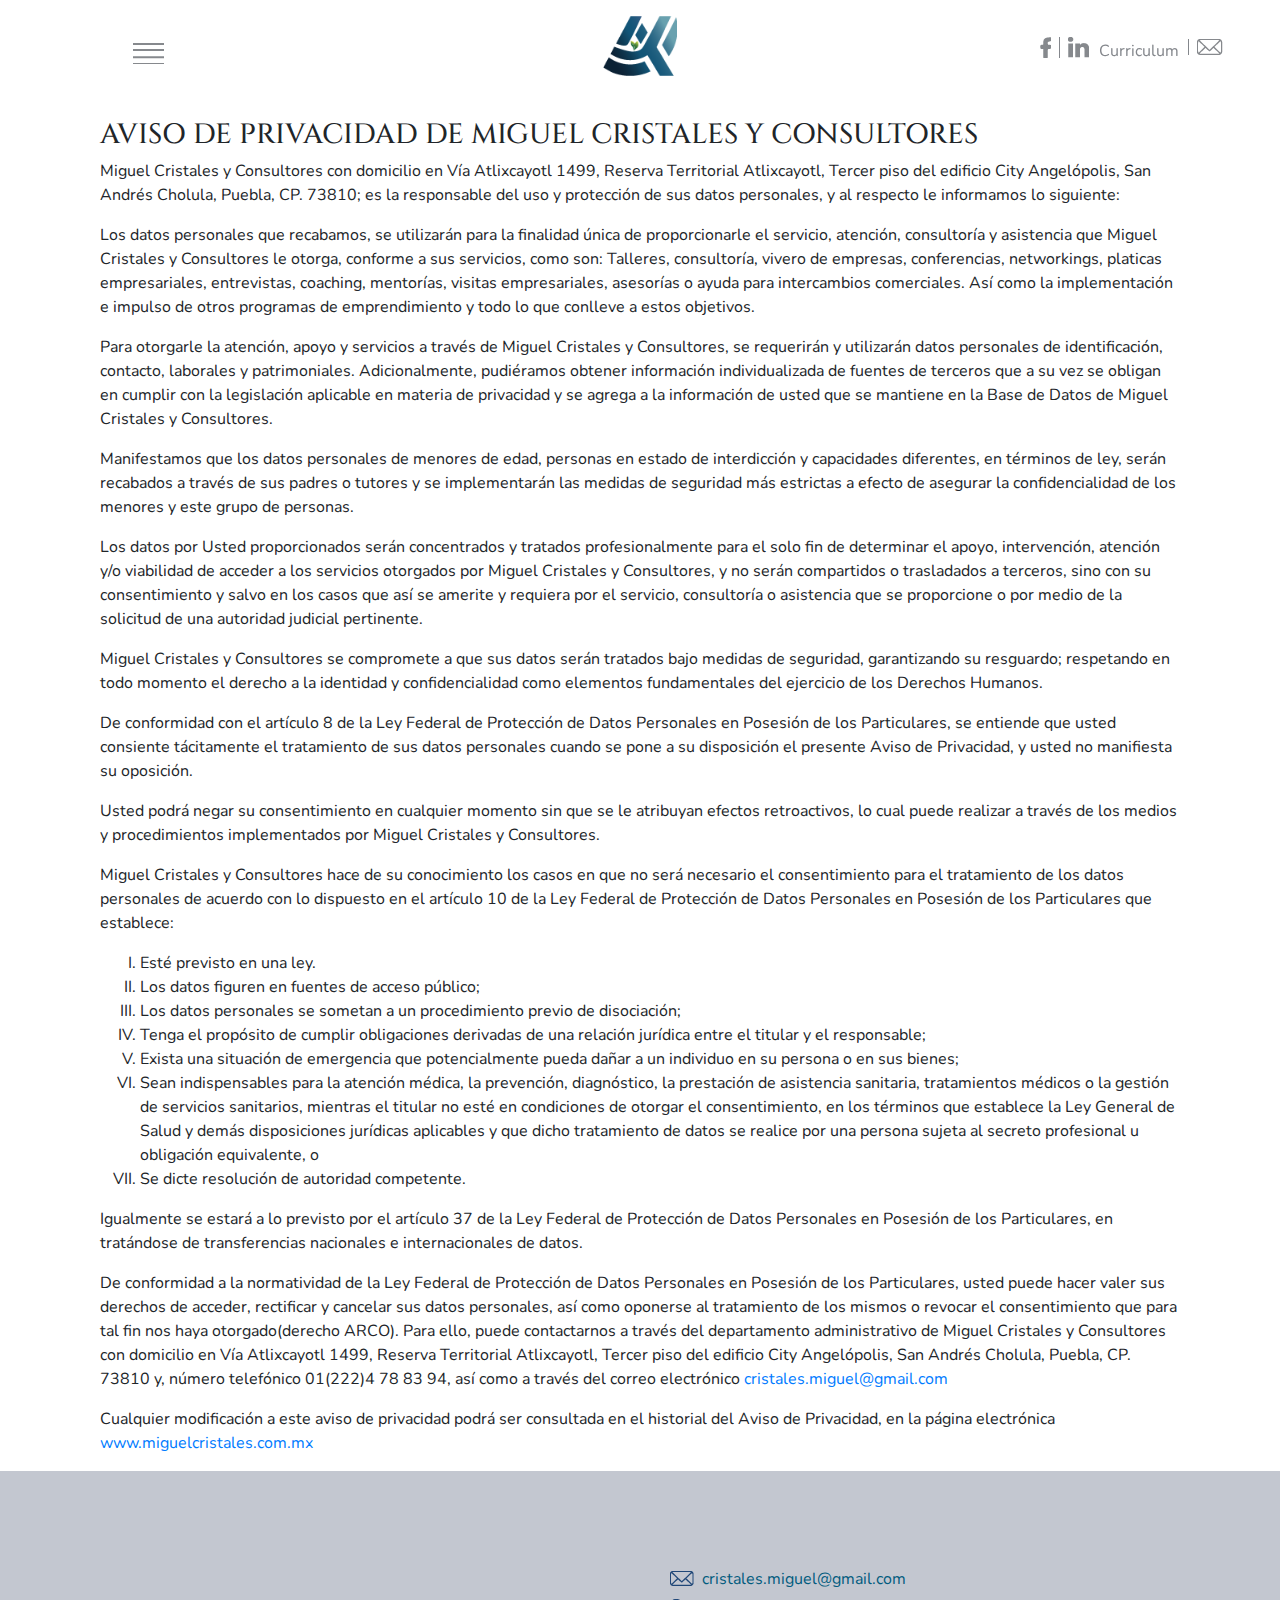
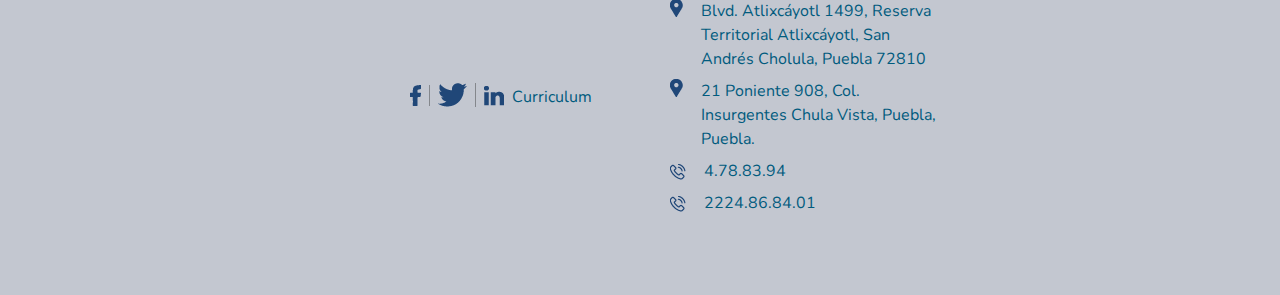
<file: terminos.html>
<!DOCTYPE html>
<html lang="en">
<head>
  <!-- Required meta tags -->
  <meta charset="utf-8">
  <meta name="viewport" content="width=device-width, initial-scale=1, shrink-to-fit=no">

  <link href="https://fonts.googleapis.com/css?family=Nunito" rel="stylesheet">
  <link href="https://fonts.googleapis.com/css?family=Cinzel" rel="stylesheet">

  <!-- Bootstrap CSS -->
  <link rel="stylesheet" href="css/bootstrap.css">
  <link rel="stylesheet" href="css/animate.css">
  <link rel="stylesheet" href="stylesheet.css">
  <!--Title-->
  <script src="js/wow.min.js"></script>

  <title>Miguel Cristales</title>
</head>
<body>
  <!--servicios-->
  <div class="container-fluid ">

    <div class="container">

      <div class="row fixed-top fixed-header pt-3 pb-3">
        <div class="col-3 d-flex justify-content-center">
          <div class="dropdown mt-4">
            <button class="mc-hamburguer" type="button" id="dropdownMenuButton" data-toggle="dropdown" aria-haspopup="true" aria-expanded="false">
              <img src="images/hamburguer.png" alt="">
            </button>
            <div class="dropdown-menu mc-dropdown" aria-labelledby="dropdownMenuButton">
              <h3 class="mc-dropdown-title sans">Servicios</h3>
              <div class="line"></div>
              <a class="dropdown-item text-center mc-dropdown-item" href="#">Clientes satisfechos <br>y líderes de opinión</a>
              <a class="dropdown-item text-center mc-dropdown-item" href="#">Tienda virtual <br>MACH 51</a>
              <a class="dropdown-item text-center mc-dropdown-item" href="#">Aliados Estratégicos</a>
              <a class="dropdown-item text-center mc-dropdown-item" href="#">Filosofía <br>empresarial</a>
            </div>
          </div>
        </div>
        <div class="col-6">
          <a href="#"><img src="images/logo-color.png" alt="" height="60" class="mr-auto ml-auto d-flex justify-content-center"></a>
        </div>
        <div class="col-3 d-flex align-items-center justify-content-center">
          <a href="https://www.facebook.com/miguelcristalesyconsultores/" target="_blank" class="d-none d-md-block"><img src="images/f-icon.png" alt="" class=" pr-2 mr-2 border-right"></a>
          <a href="https://www.linkedin.com/in/miguel-%C3%A1ngel-cristales-hoyos-46416b44/" target="_blank" class="d-none d-md-block"><img src="images/in-icon.png" alt=""></a><a href="https://www.linkedin.com/in/miguel-%C3%A1ngel-cristales-hoyos-46416b44/" class="mc-cv d-none d-md-block" target="_blank"><span>Curriculum</span></a><span class="border-right"></span>
          <a href="mailto:cristales.miguel@gmail.com" class="d-none d-md-block"><img src="images/mail-icon.png" alt="" class="ml-2 pl-2 border-left"></a>
        </div>
        <!--<div class="col-9 ml-auto">
        <img src="images/img-1.png" alt="" height="550">
      </div>-->
    </div>

  </div>

  <div class="container">
    <div class="col-12 aviso-privacidad">
      <h3>AVISO DE PRIVACIDAD DE MIGUEL CRISTALES Y CONSULTORES</h3>

      <p>Miguel Cristales y Consultores con domicilio en Vía Atlixcayotl 1499, Reserva Territorial Atlixcayotl, Tercer piso del edificio City Angelópolis, San Andrés Cholula, Puebla, CP. 73810; es la responsable del uso y protección de sus datos personales, y al respecto le informamos lo siguiente:</p>

      <p>Los datos personales que recabamos, se utilizarán para la finalidad única de proporcionarle el servicio, atención, consultoría y asistencia que Miguel Cristales y Consultores le otorga, conforme a sus servicios, como son: Talleres, consultoría, vivero de empresas, conferencias, networkings, platicas empresariales, entrevistas, coaching, mentorías, visitas empresariales, asesorías o ayuda para intercambios comerciales. Así como la implementación e impulso de otros programas de emprendimiento y todo lo que conlleve a estos objetivos.</p>

      <p>Para otorgarle la atención, apoyo y servicios a través de Miguel Cristales y Consultores, se requerirán y utilizarán datos personales de identificación, contacto, laborales y patrimoniales. Adicionalmente, pudiéramos obtener información individualizada de fuentes de terceros que a su vez se obligan en cumplir con la legislación aplicable en materia de privacidad y se agrega a la información de usted que se mantiene en la Base de Datos de Miguel Cristales y Consultores.</p>

      <p>Manifestamos que los datos personales de menores de edad, personas en estado de interdicción y capacidades diferentes, en términos de ley, serán recabados a través de sus padres o tutores y se implementarán las medidas de seguridad más estrictas a efecto de asegurar la confidencialidad de los menores y este grupo de personas.</p>

      <p>Los datos por Usted proporcionados serán concentrados y tratados profesionalmente para el solo fin de determinar el apoyo, intervención, atención y/o viabilidad de acceder a los servicios otorgados por Miguel Cristales y Consultores, y no serán compartidos o trasladados a terceros, sino con su consentimiento y salvo en los casos que así se amerite y requiera por el servicio, consultoría o asistencia que se proporcione o por medio de la solicitud de una autoridad judicial pertinente.</p>

      <p>Miguel Cristales y Consultores se compromete a que sus datos serán tratados bajo medidas de seguridad, garantizando su resguardo; respetando en todo momento el derecho a la identidad y confidencialidad como elementos fundamentales del ejercicio de los Derechos Humanos.</p>

      <p>De conformidad con el artículo 8 de la Ley Federal de Protección de Datos Personales en Posesión de los Particulares, se entiende que usted consiente tácitamente el tratamiento de sus datos personales cuando se pone a su disposición el presente Aviso de Privacidad, y usted no manifiesta su oposición.</p>

      <p>Usted podrá negar su consentimiento en cualquier momento sin que se le atribuyan efectos retroactivos, lo cual puede realizar a través de los medios y procedimientos implementados por Miguel Cristales y Consultores.</p>

      <p>Miguel Cristales y Consultores hace de su conocimiento los casos en que no será necesario el consentimiento para el tratamiento de los datos personales de acuerdo con lo dispuesto en el artículo 10 de la Ley Federal de Protección de Datos Personales en Posesión de los Particulares que establece:</p>
      <ul>
        <li type="I">Esté previsto en una ley.</li>
        <li type="I">Los datos figuren en fuentes de acceso público;</li>
        <li type="I">Los datos personales se sometan a un procedimiento previo de disociación;</li>
        <li type="I">Tenga el propósito de cumplir obligaciones derivadas de una relación jurídica entre el titular y el responsable;</li>
        <li type="I">Exista una situación de emergencia que potencialmente pueda dañar a un individuo en su persona o en sus bienes;</li>
        <li type="I">Sean indispensables para la atención médica, la prevención, diagnóstico, la prestación de asistencia sanitaria, tratamientos médicos o la gestión de servicios sanitarios, mientras el titular no esté en condiciones de otorgar el consentimiento, en los términos que establece la Ley General de Salud y demás disposiciones jurídicas aplicables y que dicho tratamiento de datos se realice por una persona sujeta al secreto profesional u obligación equivalente, o</li>
        <li type="I">Se dicte resolución de autoridad competente.</li>
      </ul>

      <p>Igualmente se estará a lo previsto por el artículo 37 de la Ley Federal de Protección de Datos Personales en Posesión de los Particulares, en tratándose de transferencias nacionales e internacionales de datos.</p>

      <p>De conformidad a la normatividad de la Ley Federal de Protección de Datos Personales en Posesión de los Particulares, usted puede hacer valer sus derechos de acceder, rectificar y cancelar sus datos personales, así como oponerse al tratamiento de los mismos o revocar el consentimiento que para tal fin nos haya otorgado(derecho ARCO). Para ello, puede contactarnos a través del departamento administrativo de Miguel Cristales y Consultores con domicilio en Vía Atlixcayotl 1499, Reserva Territorial Atlixcayotl, Tercer piso del edificio City Angelópolis, San Andrés Cholula, Puebla, CP. 73810 y, número telefónico 01(222)4 78 83 94, así como a través del correo electrónico <a href="cristales.miguel@gmail.com">cristales.miguel@gmail.com</a></p>


      <p>Cualquier modificación a este aviso de privacidad podrá ser consultada en el historial del Aviso de Privacidad, en la página electrónica <a href="http://www.miguelcristales.com.mx">www.miguelcristales.com.mx</a></p>
    </div>
  </div>

</div>

<div class="container-fluid footer pt-5 pb-4">
  <div class="row pt-5 pb-5">
    <div class="col-6 d-flex justify-content-end align-items-center pr-5">
      <a href="https://www.facebook.com/miguelcristalesyconsultores/"><img src="images/f-blue-icon.png" alt="" class="mr-2 pr-2 border-right"></a>
      <a href="https://www.twitter.com/MACRISTALES/"><img src="images/t-blue-icon.png" alt="" class="mr-2 pr-2 border-right"></a>
      <a href="https://www.linkedin.com/in/miguel-%C3%A1ngel-cristales-hoyos-46416b44/" target="_blank"><img src="images/in-blue-icon.png" alt="" class="mr-2"></a><a href="https://www.linkedin.com/in/miguel-%C3%A1ngel-cristales-hoyos-46416b44/" class="blue" target="_blank"><span>Curriculum</span></a>
    </div>
    <div class="col-6">
      <div class="col-6">
        <div class="mb-2 inblock">
          <a href="mailto:cristales.miguel@gmail.com"><img src="images/mail-blue-icon.png" alt="" class="mr-2 align-top mt-1"></a><a href="" class="blue"><p class="inblock mc-direccion">cristales.miguel@gmail.com</p></a>
        </div>
        <div></div>
        <div class="mb-2 inblock">
          <a href="https://goo.gl/maps/uuxb42j4zzt" target="_blank"><img src="images/location-blue-icon.png" alt="" class="margin-1 align-top inblock"><p class="blue inblock mc-direccion">Blvd. Atlixcáyotl 1499, Reserva Territorial Atlixcáyotl, San Andrés Cholula, Puebla 72810</p></a>
        </div>
        <div></div>
        <div class="mb-2 inblock">
          <a href="https://goo.gl/maps/offQmBRvSvM2" target="_blank"><img src="images/location-blue-icon.png" alt="" class="margin-1 align-top inblock"><p class="blue inblock mc-direccion">21 Poniente 908, Col. Insurgentes Chula Vista, Puebla, Puebla.</p></a>
        </div>
        <div></div>
        <div class="mb-2 inblock">
          <a href="tel:4788394"><img src="images/phone-blue-icon.png" alt="" class="margin-1 inblock"><p class="blue inblock mc-direccion">4.78.83.94</p></a>
        </div>
        <div></div>
        <div class="mb-2 inblock">
          <a href="https://api.whatsapp.com/send?phone=2224868401"><img src="images/phone-blue-icon.png" alt="" class="margin-1 inblock"><p class="blue inblock mc-direccion">2224.86.84.01</p></a>
        </div>

      </div>

    </div>
  </div>
</div>
</body>
</html>
</file>
<file: stylesheet.css>
.sans {
	font-family: 'Nunito', sans-serif;
}

.serif {
	font-family: 'Cinzel', serif;
}

a, span, p, ul, li {
	font-family: 'Nunito', sans-serif;
}

h1, h2, h3, h4, h5, h6 {
	font-family: 'Cinzel', serif;
}

.fixed-top {
	background: rgba(255, 255, 255, 0.5);
}

.slider{
	background: url("images/bg-11.jpg");
	height: 100vh;
	background-size: cover;
	background-position: center;
}

.logo-xl{
	position: relative;
	height: 600px;
	min-height: 500px;
	background: url("images/logo-xl.png");
}

.border-right {
	border-right: 1px solid #84878c;
}

.border-left {
	border-left: 1px solid #84878c;
}

.servicios{
	background-color: rgb(1, 91, 126);
	position: relative;
}

.clientes{
	background: url("images/logo-xl.png");
	background-size: cover;
	background-position: bottom;
}

.clientes h2 {
	color: #84878c;
}

.aliados{
	background-color:rgb(223, 234, 238);
}

.filosofia{
	background: url("images/equipo2_gris.jpg");
	height: 550px;
	min-height: 500px;
	background-size: cover;
	background-position: center;
	position: relative;
}

.filosofia h1 {
	color: #244677;
}

.filosofia-pills.nav-pills .nav-link {
	background: none;
	color: white;
	/*font-size: 18px;*/
}

.filosofia-pills.nav-pills .nav-link.active {
	background: none;
	color: #244677;
}

.filosofia-pills.nav-pills .nav-link.active::after {
	width: 100px;
	height: 2px;
	border-bottom: 1px solid #244677;
	display: block;
	content: "";
	margin: 0 auto;
}

.filosofia-tab-content .tab-pane p {
	color: white;
	font-size: 18px;
}

.filosofia-tab-content .tab-pane ul {
	color: white;
	font-size: 18px;
	margin-top: -30px;
}

.overlay-computer {
	width: 100%;
	height: 100%;
	position: absolute;
	top: 0;
	left: 0;
	background: url("images/img-1.png") no-repeat 60% bottom;
}

.blue-font {
	color: #244677;
}

.gray-font {
	color: #84878c;
}

.white-font {
	color: white;
}

/* Custom styles */

.mc-cv {
	color: #84878c;
	display: inline-block;
	margin-top: 10px;
	margin-left: 10px;
}

.mc-dropdown {
	background: #e3e4e5;
	border: none;
	padding: 0;
}

.line {
	border-top: 1px solid #244677;
	margin: 0 30px;
	margin-bottom: 15px;
}

.mc-hamburguer {
	cursor: pointer;
	border: none;
	background: none;
}

.mc-dropdown-title {
	padding: 0 15px 7px 15px;
	margin-top: 30px;
	text-align: center;
	font-size: 16px;
	color: #244677;
}

.mc-dropdown-item {
	padding-top: 1rem;
	padding-bottom: 1rem;
}

.footer{
	background-color: rgb(195, 199, 208);
}

.blue{
	color: rgb(1, 91, 126);
	margin-top: 5px;
}

.margin-1{
	margin-right: 18px;
}

p.blue{
	margin: 0;
}

.inblock{
	display: inline-block;
}

.mc-direccion{
	width: calc(100% - 35px);
	margin-bottom: 0;
}

.blue-half-1 {
	position: absolute;
	top: 0;
	left: 0;
	width: 50%;
	height: 100%;
	background: rgba(161, 195, 208,0.5);
}

.blue-half-2 {
	position: absolute;
	top: 0;
	right: 0;
	width: 50%;
	height: 100%;
	background: rgba(0, 91, 127, 0.5);
}

.menu-startup:hover{
	background: rgb(1, 60, 104);
	cursor: pointer;
}

.menu-startup svg>g{
	opacity: 0.53;
}

.menu-startup:hover svg>g{
	opacity: 1;
}

.menu-startup:hover svg path{
	fill: white;
}

.menu-startup h5{
	line-height: 1.5;
	width: 100%;
}

.menu-startup p{
	line-height: 2.5;
}

.menu-startup .menu-title {
	display: flex;
	width: 100%;
	vertical-align: middle;
	height: 80px;
	align-items: center;
}

/*    */

.aliados-form {
	background: rgba(0,91,127, 0.39);
}

.border-white {
	border-top: none;
	border-bottom: none;
	border-right: rgb(0, 0, 0) solid 1px;
	border-left: rgb(0, 0, 0) solid 1px;
}

.h-100 {
	position: relative;
	height: 100%;
}

.bottom-to-top {
    border-width: 1px;
    border-style: solid;
    -webkit-border-image:
      -webkit-gradient(linear, 0 100%, 0 0, from(white), to(rgba(0, 0, 0, 0))) 1 100%;
    -webkit-border-image:
      -webkit-linear-gradient(bottom, white, rgba(0, 0, 0, 0)) 1 100%;
    -moz-border-image:
      -moz-linear-gradient(bottom, white, rgba(0, 0, 0, 0)) 1 100%;
    -o-border-image:
      -o-linear-gradient(bottom, white, rgba(0, 0, 0, 0)) 1 100%;
    border-image:
      linear-gradient(to top, white, rgba(0, 0, 0, 0)) 1 100%;
}

.tt-u {
	text-transform: uppercase;
}

.btn-form {
	background: none;
	border: 1px solid white;
	cursor: pointer;
	border-radius: 0;
}

/* modal */

.cursoModal {
	/*background: rgb(1, 60, 104);*/
	background: rgb(1, 91, 126);
}
.cursoModal .modal-dialog .modal-content{
	background: rgb(1, 60, 104);
	color: white;
}

.cursoModal .modal-dialog .modal-content .close{
	cursor: pointer;
	color: white;
}

.mc-btn {
	background: none;
	border: 1px solid white;
	color: white;
	cursor: pointer;
}

.modal-header h5{
	font-size: 24px;
}

.modal-body p {
	line-height: 1.5;
	font-size: 14px;
}

.modal-header,
.modal-footer,
.modal-body {
	border: none;
}

.line-modal {
	width: 200px;
	border-bottom: 1px solid white;
	height: 2px;
	margin-left: 15px;
}

#emailModal {
	z-index: 1060;
	background: rgba(255, 255, 255, 0.6);
}

#emailModal .modal-dialog .modal-content{
	background: rgb(1, 60, 104);
	color: white;
}

#emailModal-2 .modal-dialog .modal-content .close,
#emailModal .modal-dialog .modal-content .close{
	cursor: pointer;
	color: white;
}

#emailModal {
	z-index: 1060;
	background: rgba(255, 255, 255, 0.6);
}

#emailModal .modal-dialog .modal-content{
	color: white;
}

#emailModal .modal-dialog .modal-content .close{
	cursor: pointer;
	color: white;
}

#emailModal-2 .modal-content{
	background: #88b1c3;
}

#emailModal-2 .modal-content .aliados-form{
	background: #88b1c3;
}

.aviso-privacidad {
	margin-top: 120px;
}

@media (min-width: 992px){
	.modal-lg {
    max-width: 1000px;
	}

}

.btn {
	cursor: pointer;
}
</file>
